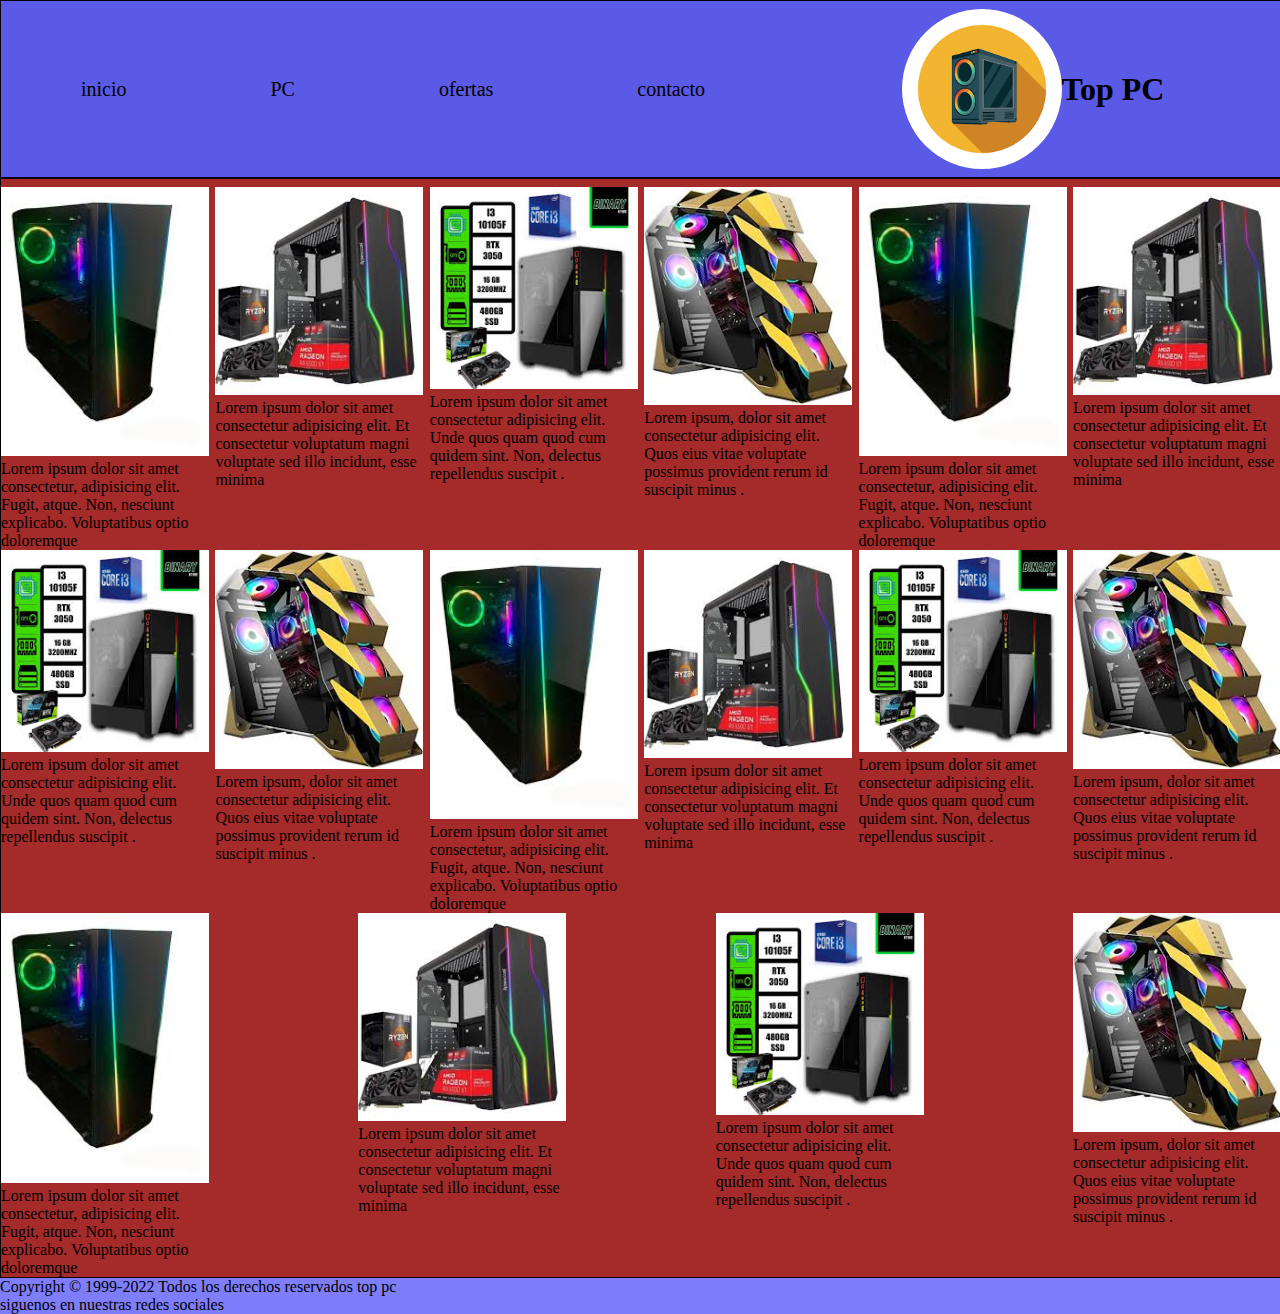
<file: pc.html>
<!DOCTYPE html>
<html lang="en">
<head>
    <meta charset="UTF-8">
    <meta http-equiv="X-UA-Compatible" content="IE=edge">
    <meta name="viewport" content="width=device-width, initial-scale=1.0">
    <link rel="stylesheet" href="./estilo/style-pc.css">
    <title>Document</title>

</head>
<body>
    <div class="contenedor-del-header">
        <header>
            <div class="header-isologo">
                <article>
                    <a href="/index.html"><img class="pc-img" src="./img/descarga.png" alt="pc"></a>
                </article>
                <h1>
                    Top PC
                </h1>
            </div>
            <nav>
                <ul>
                    <li><a href="index.html">inicio</a></li>
                    <li>
                        <a href="/pc.html">PC</a>
                    </li>
                    
                    <li><a href="/secciones/ofertas.html">ofertas</a></li>
                    <li><a href="/secciones/contacto.html">contacto</a></li>
                </ul>
            </nav>
        </header>
    </div>
    <main>
        <section>
            <article>
                <img class="imagenpc" src="./img/images.jpg" alt="foto de pc">
                <p>Lorem ipsum dolor sit amet consectetur, adipisicing elit. Fugit, atque. Non, nesciunt explicabo. Voluptatibus optio doloremque </p>
            </article>
            <article>
                <img src="./img/images (4).jpg" alt="">
                <p>Lorem ipsum dolor sit amet consectetur adipisicing elit. Et consectetur voluptatum magni voluptate sed illo incidunt, esse minima </p>
            </article>
            <article>
                <img src="./img/images (1).jpg" alt="pc gamers">
                <p>Lorem ipsum dolor sit amet consectetur adipisicing elit. Unde quos quam quod cum quidem sint. Non, delectus repellendus suscipit .</p>
            </article>
            <article>
                <img src="./img/images (2).jpg" alt="pc">
                <p>Lorem ipsum, dolor sit amet consectetur adipisicing elit. Quos eius vitae voluptate possimus provident rerum id suscipit minus .</p>
            </article>
            <article>
                <img class="imagenpc" src="./img/images.jpg" alt="foto de pc">
                <p>Lorem ipsum dolor sit amet consectetur, adipisicing elit. Fugit, atque. Non, nesciunt explicabo. Voluptatibus optio doloremque </p>
            </article>
            <article>
                <img src="./img/images (4).jpg" alt="">
                <p>Lorem ipsum dolor sit amet consectetur adipisicing elit. Et consectetur voluptatum magni voluptate sed illo incidunt, esse minima </p>
            </article>
            <article>
                <img src="./img/images (1).jpg" alt="pc gamers">
                <p>Lorem ipsum dolor sit amet consectetur adipisicing elit. Unde quos quam quod cum quidem sint. Non, delectus repellendus suscipit .</p>
            </article>
            <article>
                <img src="./img/images (2).jpg" alt="pc">
                <p>Lorem ipsum, dolor sit amet consectetur adipisicing elit. Quos eius vitae voluptate possimus provident rerum id suscipit minus .</p>
            </article>
            <article>
                <img class="imagenpc" src="./img/images.jpg" alt="foto de pc">
                <p>Lorem ipsum dolor sit amet consectetur, adipisicing elit. Fugit, atque. Non, nesciunt explicabo. Voluptatibus optio doloremque </p>
            </article>
            <article>
                <img src="./img/images (4).jpg" alt="">
                <p>Lorem ipsum dolor sit amet consectetur adipisicing elit. Et consectetur voluptatum magni voluptate sed illo incidunt, esse minima </p>
            </article>
            <article>
                <img src="./img/images (1).jpg" alt="pc gamers">
                <p>Lorem ipsum dolor sit amet consectetur adipisicing elit. Unde quos quam quod cum quidem sint. Non, delectus repellendus suscipit .</p>
            </article>
            <article>
                <img src="./img/images (2).jpg" alt="pc">
                <p>Lorem ipsum, dolor sit amet consectetur adipisicing elit. Quos eius vitae voluptate possimus provident rerum id suscipit minus .</p>
            </article>
            <article>
                <img class="imagenpc" src="./img/images.jpg" alt="foto de pc">
                <p>Lorem ipsum dolor sit amet consectetur, adipisicing elit. Fugit, atque. Non, nesciunt explicabo. Voluptatibus optio doloremque </p>
            </article>
            <article>
                <img src="./img/images (4).jpg" alt="">
                <p>Lorem ipsum dolor sit amet consectetur adipisicing elit. Et consectetur voluptatum magni voluptate sed illo incidunt, esse minima </p>
            </article>
            <article>
                <img src="./img/images (1).jpg" alt="pc gamers">
                <p>Lorem ipsum dolor sit amet consectetur adipisicing elit. Unde quos quam quod cum quidem sint. Non, delectus repellendus suscipit .</p>
            </article>
            <article>
                <img src="./img/images (2).jpg" alt="pc">
                <p>Lorem ipsum, dolor sit amet consectetur adipisicing elit. Quos eius vitae voluptate possimus provident rerum id suscipit minus .</p>
            </article>
        </section>
        
    </main>
    <footer>
        <p>
            Copyright © 1999-2022
            Todos los derechos reservados top pc
        </p> 
        <p>
            
            siguenos en nuestras redes sociales
        </p>
    </footer>
</body>
</html>
</file>
<file: estilo/style-pc.css>
*{
    padding: 0;
    margin: 0;
}
header {
    border: 1px solid black;
    display: flex;
    flex-direction: column;
    width: 100%;
    justify-content: space-between;
    padding: 0.5rem;
    background-color:rgb(90, 90, 230);
}
a {
    text-decoration: none;
    color: black;
}
header div.header-isologo {
    /* border: 1px solid black; */
    display: flex;
    align-items: center;
    width: 100%;
    justify-content: center;
    
}
header article{
    /* border: 1px solid black; */
    width: 7rem;
    height: 7rem;
}

header article img {
    width: 100%;
    border-radius: 50% 
    ;
}
header nav{
    /* border: 1px solid black; */
    display: flex;
    align-items: center;
    width: 100%;
    justify-content: center;
}
header nav ul{
    /* border: 1px solid black; */
    display: flex;
    align-items: center;
    width: 100%;
    justify-content: space-around;
    list-style: none;
    font-size: 20px;
    
}

header nav ul li {
    text-decoration: none;

}
ul li a:hover {
    background-color: brown;
    color: beige;
    border-radius: 5rem;
    padding: 20px;
    
}
main{
    width: 100%;
}
section{
    padding-top: 0.5rem;
    border: 1px solid black;
    display:flex;
    justify-content: space-between;
    flex-wrap: wrap;
    width: 100%;
}
article {
    width: 13rem;
}
article img{
    width: 100%;
}

footer{
    background-color: rgb(126, 126, 252);
}

body{
    background-color: brown;
}

@media (min-width: 577px){
    header {
        flex-direction: row;
    }
    header article{
        width: 10rem;
        height: 10rem;
    }
    header div.header-isologo {
        width: 40%;
        
    }
    header nav{
        width: 60%;
    }
    
}
@media (min-width: 769px){
    header {
        flex-direction: row-reverse;
    }
    
}
</file>
